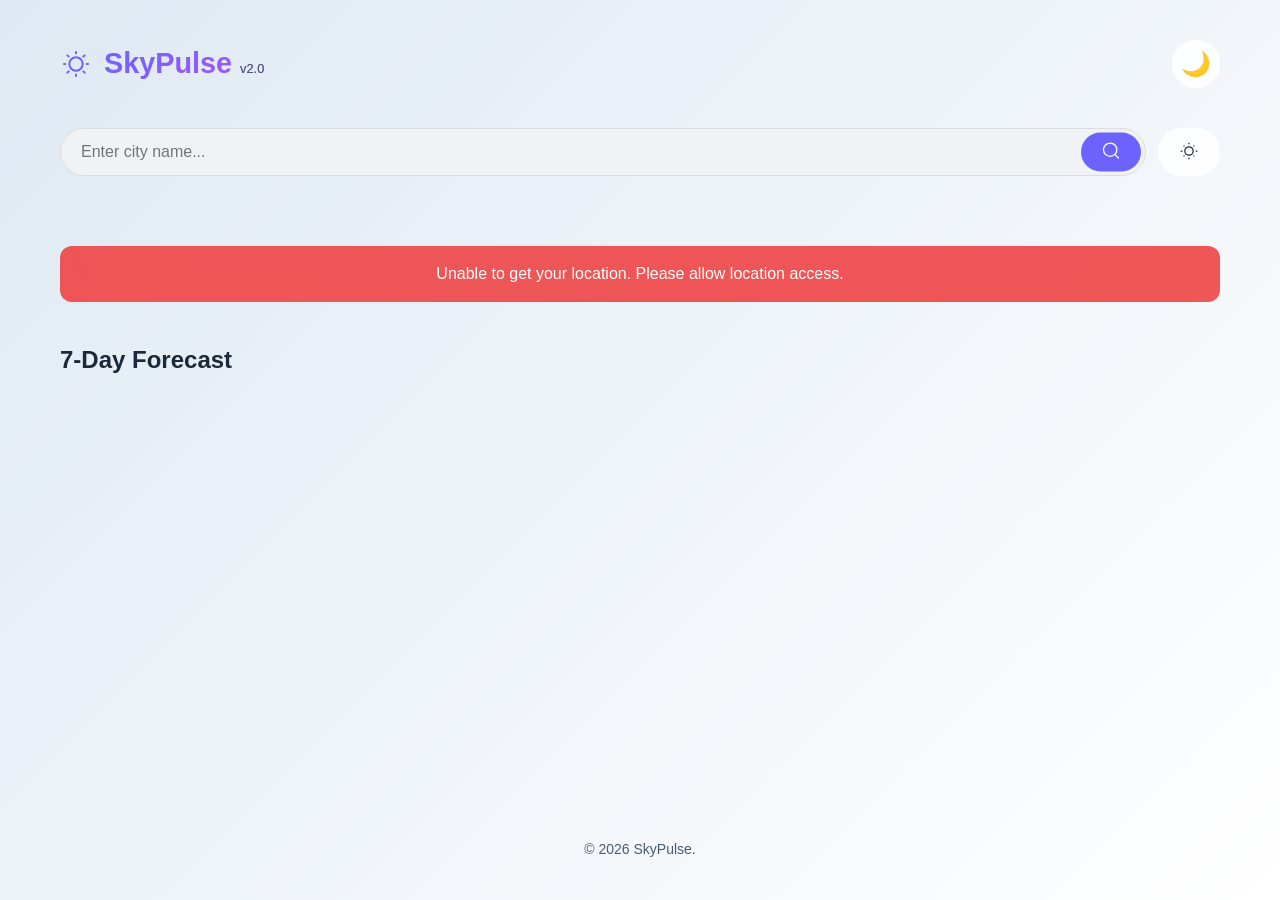
<file: index.html>
<!DOCTYPE html>
<html lang="en">
<head>
    <meta charset="UTF-8">
    <meta name="viewport" content="width=device-width, initial-scale=1.0, viewport-fit=cover">
    <meta name="description" content="SkyPulse - Professional weather app with real-time conditions, 7-day forecast, and offline support. Get accurate weather data for any location worldwide.">
    <meta name="theme-color" content="#6c63ff">
    <meta name="apple-mobile-web-app-capable" content="yes">
    <meta name="apple-mobile-web-app-status-bar-style" content="black-translucent">
    <meta name="apple-mobile-web-app-title" content="SkyPulse">
    
    <!-- Open Graph Tags -->
    <meta property="og:title" content="SkyPulse Weather App">
    <meta property="og:description" content="Professional weather app with real-time conditions and 7-day forecast">
    <meta property="og:type" content="website">
    <meta property="og:image" content="icons/icon-512x512.png">
    
    <!-- Favicon & Icons -->
    <link rel="icon" type="image/png" href="icons/icon-96x96.png">
    <link rel="apple-touch-icon" href="icons/icon-152x152.png">
    <link rel="manifest" href="manifest.json">
    
    <title>SkyPulse | Professional Weather App</title>
    <link rel="stylesheet" href="style.css">
</head>
<body>
    <!-- Skip to main content for accessibility -->
    <a href="#main" class="skip-link">Skip to main content</a>
    
    <div class="container">
        <!-- Header -->
        <header>
            <div class="logo">
                <svg class="logo-icon" viewBox="0 0 24 24" fill="none" xmlns="http://www.w3.org/2000/svg">
                    <path d="M12 3V4M12 20V21M4 12H3M6.5 6.5L5.5 5.5M17.5 6.5L18.5 5.5M21 12H20M17.5 17.5L18.5 18.5M6.5 17.5L5.5 18.5M12 7C9.24 7 7 9.24 7 12C7 14.76 9.24 17 12 17C14.76 17 17 14.76 17 12C17 9.24 14.76 7 12 7Z" stroke="currentColor" stroke-width="1.5" stroke-linecap="round"/>
                </svg>
                <h1>SkyPulse <span class="version">v2.0</span></h1>
            </div>
            <button id="themeToggle" class="theme-toggle" aria-label="Toggle dark/light mode">
                <span class="theme-icon">🌙</span>
            </button>
        </header>
        
        <!-- Search Section -->
        <form id="searchForm" class="search-form" role="search">
            <div class="search-wrapper">
                <input 
                    type="text" 
                    id="cityInput" 
                    class="search-input" 
                    placeholder="Enter city name..."
                    aria-label="Search for a city"
                    autocomplete="off"
                >
                <button type="submit" id="searchBtn" class="search-btn" aria-label="Search">
                    <svg width="20" height="20" viewBox="0 0 24 24" fill="none">
                        <path d="M21 21L16.5 16.5M19 11C19 15.4183 15.4183 19 11 19C6.58172 19 3 15.4183 3 11C3 6.58172 6.58172 3 11 3C15.4183 3 19 6.58172 19 11Z" stroke="currentColor" stroke-width="1.5" stroke-linecap="round"/>
                    </svg>
                </button>
            </div>
            <button type="button" id="locationBtn" class="location-btn" aria-label="Use my current location">
                <svg width="20" height="20" viewBox="0 0 24 24" fill="none">
                    <path d="M12 2V4M12 20V22M4 12H2M6.5 6.5L5.5 5.5M17.5 6.5L18.5 5.5M22 12H20M17.5 17.5L18.5 18.5M6.5 17.5L5.5 18.5M12 7C9.24 7 7 9.24 7 12C7 14.76 9.24 17 12 17C14.76 17 17 14.76 17 12C17 9.24 14.76 7 12 7Z" stroke="currentColor" stroke-width="1.5"/>
                </svg>
            </button>
        </form>
        
        <!-- Search History -->
        <div id="history" class="history" aria-label="Search history"></div>
        
        <!-- Loading & Error States -->
        <div id="loader" class="loader hidden" role="status" aria-label="Loading weather data">
            <div class="spinner"></div>
            <span class="sr-only">Loading...</span>
        </div>
        <div id="error" class="error-message hidden" role="alert"></div>
        
        <!-- Main Content -->
        <main id="main">
            <!-- Weather Card -->
            <div id="weatherCard" class="weather-card hidden">
                <div class="weather-header">
                    <h2 id="cityName" class="city-name"></h2>
                    <div id="lastUpdated" class="last-updated"></div>
                </div>
                
                <div class="weather-main">
                    <img id="weatherIcon" class="weather-icon" alt="" width="100" height="100">
                    <div class="temperature-section">
                        <span id="temperature" class="temperature"></span>
                        <span class="temperature-unit">°C</span>
                    </div>
                    <p id="description" class="weather-description"></p>
                </div>
                
                <div class="weather-details">
                    <div class="detail-card">
                        <span class="detail-icon">💧</span>
                        <div>
                            <span class="detail-label">Humidity</span>
                            <span id="humidity" class="detail-value">--%</span>
                        </div>
                    </div>
                    <div class="detail-card">
                        <span class="detail-icon">🌬️</span>
                        <div>
                            <span class="detail-label">Wind Speed</span>
                            <span id="wind" class="detail-value">-- km/h</span>
                        </div>
                    </div>
                    <div class="detail-card">
                        <span class="detail-icon">🌡️</span>
                        <div>
                            <span class="detail-label">Pressure</span>
                            <span id="pressure" class="detail-value">-- hPa</span>
                        </div>
                    </div>
                    <div class="detail-card">
                        <span class="detail-icon">👁️</span>
                        <div>
                            <span class="detail-label">Feels Like</span>
                            <span id="feelsLike" class="detail-value">--°C</span>
                        </div>
                    </div>
                </div>
            </div>
            
            <!-- Forecast Section -->
            <div class="forecast-section">
                <h3 class="forecast-title">7-Day Forecast</h3>
                <div id="forecast" class="forecast-grid"></div>
            </div>
        </main>
        
        <!-- Footer -->
        <footer>
            <p>&copy; 2026 SkyPulse.</p>
        </footer>
    </div>
    
    <!-- Scripts -->
    <script src="utils.js"></script>
    <script src="api.js"></script>
    <script src="ui.js"></script>
    <script src="app.js"></script>
</body>
</html>
</file>
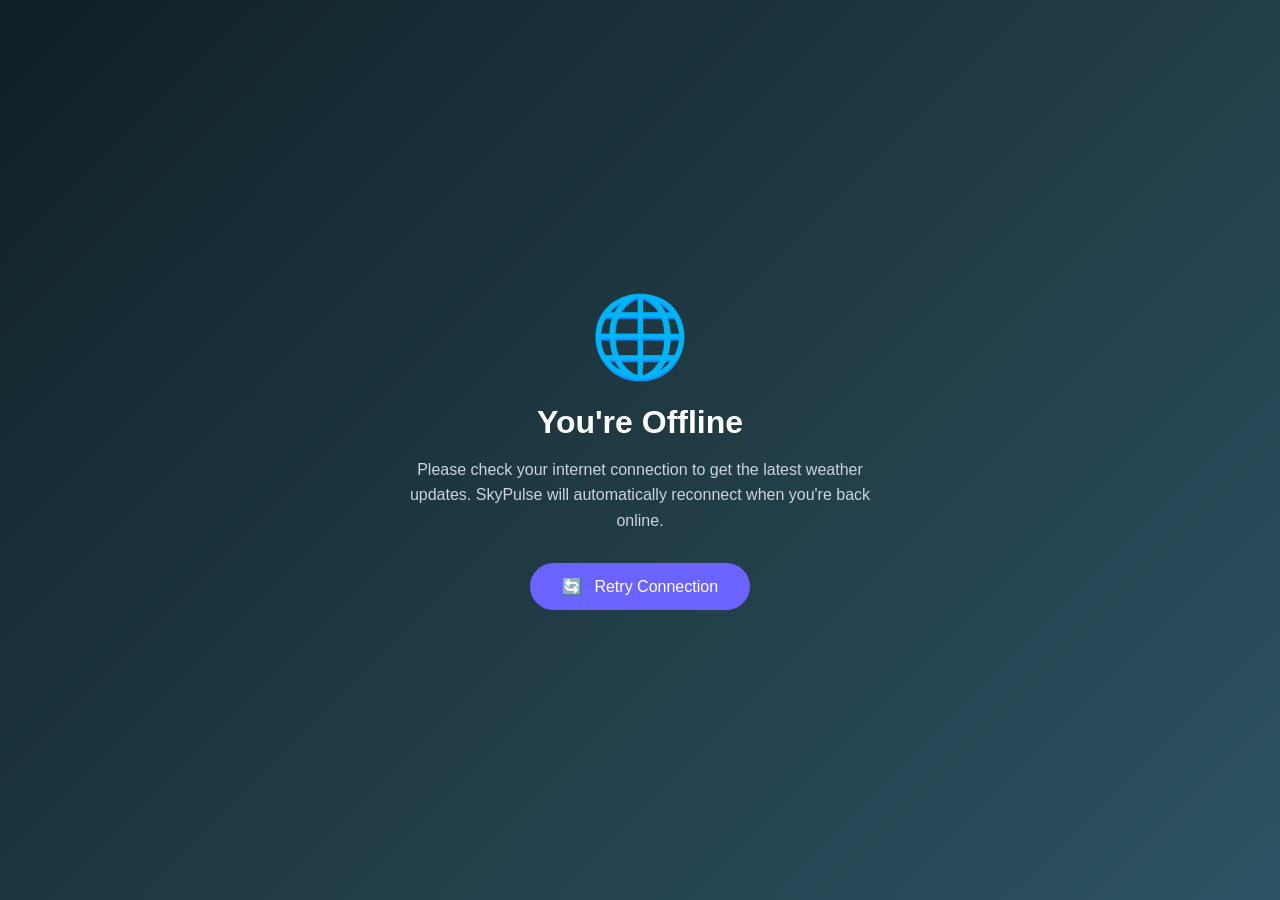
<file: offline.html>
<!DOCTYPE html>
<html lang="en">
<head>
    <meta charset="UTF-8">
    <meta name="viewport" content="width=device-width, initial-scale=1.0">
    <meta name="theme-color" content="#6c63ff">
    <title>SkyPulse - Offline</title>
    <style>
        * {
            margin: 0;
            padding: 0;
            box-sizing: border-box;
        }
        
        body {
            font-family: 'Segoe UI', -apple-system, BlinkMacSystemFont, 'Roboto', sans-serif;
            background: linear-gradient(135deg, #0f2027, #203a43, #2c5364);
            color: white;
            min-height: 100vh;
            display: flex;
            justify-content: center;
            align-items: center;
            text-align: center;
            padding: 20px;
        }
        
        .container {
            max-width: 500px;
            animation: fadeIn 0.5s ease;
        }
        
        @keyframes fadeIn {
            from { opacity: 0; transform: translateY(20px); }
            to { opacity: 1; transform: translateY(0); }
        }
        
        .icon {
            font-size: 80px;
            margin-bottom: 20px;
            animation: pulse 2s infinite;
        }
        
        @keyframes pulse {
            0%, 100% { transform: scale(1); }
            50% { transform: scale(1.1); }
        }
        
        h1 {
            font-size: 2rem;
            margin-bottom: 16px;
        }
        
        p {
            color: #cbd5e0;
            margin-bottom: 30px;
            line-height: 1.6;
        }
        
        button {
            background: #6c63ff;
            color: white;
            border: none;
            padding: 14px 32px;
            border-radius: 50px;
            font-size: 1rem;
            cursor: pointer;
            transition: all 0.3s ease;
        }
        
        button:hover {
            background: #5a52e0;
            transform: translateY(-2px);
        }
        
        .retry-icon {
            margin-right: 8px;
        }
        
        @media (max-width: 600px) {
            .icon {
                font-size: 60px;
            }
            
            h1 {
                font-size: 1.5rem;
            }
            
            button {
                padding: 12px 24px;
            }
        }
    </style>
</head>
<body>
    <div class="container">
        <div class="icon">🌐</div>
        <h1>You're Offline</h1>
        <p>Please check your internet connection to get the latest weather updates. SkyPulse will automatically reconnect when you're back online.</p>
        <button onclick="location.reload()">
            <span class="retry-icon">🔄</span>
            Retry Connection
        </button>
    </div>
</body>
</html>
</file>
<file: style.css>
/* =========================
   CSS VARIABLES & RESET
========================= */
:root {
    /* Light Theme (Default) */
    --bg-gradient-start: #dfe9f3;
    --bg-gradient-end: #ffffff;
    --text-primary: #1a2a3a;
    --text-secondary: #4a5b6e;
    --card-bg: rgba(255, 255, 255, 0.85);
    --card-border: rgba(255, 255, 255, 0.3);
    --input-bg: #f0f2f5;
    --input-border: #ddd;
    --primary-color: #6c63ff;
    --primary-hover: #5a52e0;
    --shadow: 0 8px 25px rgba(0, 0, 0, 0.1);
    --shadow-hover: 0 12px 35px rgba(0, 0, 0, 0.15);
    --transition: all 0.3s cubic-bezier(0.4, 0, 0.2, 1);
}

body.dark {
    --bg-gradient-start: #0f2027;
    --bg-gradient-end: #2c5364;
    --text-primary: #ffffff;
    --text-secondary: #cbd5e0;
    --card-bg: rgba(255, 255, 255, 0.12);
    --card-border: rgba(255, 255, 255, 0.1);
    --input-bg: rgba(255, 255, 255, 0.15);
    --input-border: transparent;
    --shadow: 0 8px 25px rgba(0, 0, 0, 0.3);
    --shadow-hover: 0 12px 35px rgba(0, 0, 0, 0.4);
}

* {
    margin: 0;
    padding: 0;
    box-sizing: border-box;
}

/* =========================
   BASE STYLES
========================= */
html {
    scroll-behavior: smooth;
}

body {
    font-family: 'Segoe UI', -apple-system, BlinkMacSystemFont, 'Roboto', sans-serif;
    background: linear-gradient(135deg, var(--bg-gradient-start), var(--bg-gradient-end));
    color: var(--text-primary);
    min-height: 100vh;
    transition: var(--transition);
    line-height: 1.5;
}

/* Skip Link (Accessibility) */
.skip-link {
    position: absolute;
    top: -40px;
    left: 0;
    background: var(--primary-color);
    color: white;
    padding: 8px 16px;
    text-decoration: none;
    z-index: 100;
}

.skip-link:focus {
    top: 0;
}

/* Container */
.container {
    max-width: 1200px;
    margin: 0 auto;
    padding: 20px;
    min-height: 100vh;
    display: flex;
    flex-direction: column;
}

/* =========================
   HEADER
========================= */
header {
    display: flex;
    justify-content: space-between;
    align-items: center;
    padding: 20px 0;
    flex-wrap: wrap;
    gap: 16px;
}

.logo {
    display: flex;
    align-items: center;
    gap: 12px;
}

.logo-icon {
    width: 32px;
    height: 32px;
    color: var(--primary-color);
}

header h1 {
    font-size: 1.8rem;
    font-weight: 700;
    background: linear-gradient(135deg, var(--primary-color), #a855f7);
    -webkit-background-clip: text;
    background-clip: text;
    color: transparent;
}

.version {
    font-size: 0.8rem;
    font-weight: 400;
    color: var(--text-secondary);
}

.theme-toggle {
    background: var(--card-bg);
    border: 1px solid var(--card-border);
    border-radius: 50%;
    width: 48px;
    height: 48px;
    cursor: pointer;
    font-size: 1.5rem;
    transition: var(--transition);
    backdrop-filter: blur(10px);
}

.theme-toggle:hover {
    transform: scale(1.05);
    background: var(--primary-color);
}

/* =========================
   SEARCH FORM
========================= */
.search-form {
    display: flex;
    gap: 12px;
    margin: 20px 0;
    flex-wrap: wrap;
}

.search-wrapper {
    flex: 1;
    position: relative;
}

.search-input {
    width: 100%;
    padding: 14px 20px;
    border: 1px solid var(--input-border);
    border-radius: 50px;
    background: var(--input-bg);
    color: var(--text-primary);
    font-size: 1rem;
    transition: var(--transition);
    outline: none;
}

.search-input:focus {
    border-color: var(--primary-color);
    box-shadow: 0 0 0 3px rgba(108, 99, 255, 0.2);
}

.search-btn {
    position: absolute;
    right: 5px;
    top: 50%;
    transform: translateY(-50%);
    background: var(--primary-color);
    border: none;
    border-radius: 50px;
    padding: 8px 20px;
    cursor: pointer;
    color: white;
    transition: var(--transition);
}

.search-btn:hover {
    background: var(--primary-hover);
}

.location-btn {
    background: var(--card-bg);
    border: 1px solid var(--card-border);
    border-radius: 50px;
    padding: 0 20px;
    cursor: pointer;
    color: var(--text-primary);
    transition: var(--transition);
    backdrop-filter: blur(10px);
}

.location-btn:hover {
    background: var(--primary-color);
    color: white;
}

/* =========================
   HISTORY
========================= */
.history {
    display: flex;
    flex-wrap: wrap;
    gap: 8px;
    margin: 15px 0;
}

.history-item {
    background: var(--card-bg);
    padding: 6px 14px;
    border-radius: 20px;
    cursor: pointer;
    font-size: 0.875rem;
    transition: var(--transition);
    backdrop-filter: blur(10px);
    border: 1px solid var(--card-border);
}

.history-item:hover {
    background: var(--primary-color);
    color: white;
    transform: translateY(-2px);
}

/* =========================
   LOADER
========================= */
.loader {
    display: flex;
    justify-content: center;
    align-items: center;
    padding: 40px;
}

.spinner {
    width: 50px;
    height: 50px;
    border: 4px solid var(--card-border);
    border-top-color: var(--primary-color);
    border-radius: 50%;
    animation: spin 1s linear infinite;
}

@keyframes spin {
    to { transform: rotate(360deg); }
}

/* =========================
   ERROR MESSAGE
========================= */
.error-message {
    background: rgba(239, 68, 68, 0.9);
    color: white;
    padding: 16px;
    border-radius: 12px;
    text-align: center;
    margin: 20px 0;
    backdrop-filter: blur(10px);
}

.error-message.hidden {
    display: none;
}

/* =========================
   WEATHER CARD
========================= */
.weather-card {
    background: var(--card-bg);
    backdrop-filter: blur(12px);
    border-radius: 32px;
    padding: 30px;
    margin: 20px 0;
    border: 1px solid var(--card-border);
    box-shadow: var(--shadow);
    transition: var(--transition);
}

.weather-card:hover {
    transform: translateY(-5px);
    box-shadow: var(--shadow-hover);
}

.weather-header {
    display: flex;
    justify-content: space-between;
    align-items: center;
    flex-wrap: wrap;
    margin-bottom: 30px;
}

.city-name {
    font-size: 2rem;
    font-weight: 700;
}

.last-updated {
    font-size: 0.75rem;
    color: var(--text-secondary);
}

.weather-main {
    text-align: center;
    margin-bottom: 30px;
}

.weather-icon {
    width: 100px;
    height: 100px;
    margin: 0 auto;
}

.temperature-section {
    display: inline-flex;
    align-items: baseline;
    gap: 4px;
}

.temperature {
    font-size: 4rem;
    font-weight: 700;
}

.temperature-unit {
    font-size: 1.5rem;
    color: var(--text-secondary);
}

.weather-description {
    font-size: 1.2rem;
    color: var(--text-secondary);
    text-transform: capitalize;
}

/* Weather Details Grid */
.weather-details {
    display: grid;
    grid-template-columns: repeat(auto-fit, minmax(150px, 1fr));
    gap: 16px;
    margin-top: 20px;
}

.detail-card {
    background: rgba(255, 255, 255, 0.05);
    padding: 16px;
    border-radius: 16px;
    display: flex;
    align-items: center;
    gap: 12px;
    transition: var(--transition);
}

.detail-card:hover {
    transform: translateY(-2px);
    background: rgba(255, 255, 255, 0.1);
}

.detail-icon {
    font-size: 1.5rem;
}

.detail-label {
    display: block;
    font-size: 0.75rem;
    color: var(--text-secondary);
}

.detail-value {
    display: block;
    font-size: 1.1rem;
    font-weight: 600;
}

/* =========================
   FORECAST SECTION
========================= */
.forecast-section {
    margin: 20px 0;
}

.forecast-title {
    font-size: 1.5rem;
    margin-bottom: 20px;
}

.forecast-grid {
    display: grid;
    grid-template-columns: repeat(auto-fit, minmax(120px, 1fr));
    gap: 16px;
}

.forecast-card {
    background: var(--card-bg);
    backdrop-filter: blur(10px);
    padding: 16px;
    border-radius: 20px;
    text-align: center;
    transition: var(--transition);
    border: 1px solid var(--card-border);
}

.forecast-card:hover {
    transform: translateY(-5px);
    background: rgba(108, 99, 255, 0.2);
}

.forecast-day {
    font-weight: 600;
    margin-bottom: 10px;
}

.forecast-icon {
    width: 50px;
    height: 50px;
    margin: 10px auto;
}

.forecast-temp {
    display: flex;
    justify-content: center;
    gap: 8px;
    margin-top: 8px;
}

.forecast-max {
    font-weight: 600;
    color: var(--primary-color);
}

.forecast-min {
    color: var(--text-secondary);
}

/* =========================
   FOOTER
========================= */
footer {
    margin-top: auto;
    padding: 30px 0 20px;
    text-align: center;
    font-size: 0.875rem;
    color: var(--text-secondary);
}

footer a {
    color: var(--primary-color);
    text-decoration: none;
}

footer a:hover {
    text-decoration: underline;
}

/* =========================
   UTILITIES
========================= */
.hidden {
    display: none !important;
}

.sr-only {
    position: absolute;
    width: 1px;
    height: 1px;
    padding: 0;
    margin: -1px;
    overflow: hidden;
    clip: rect(0, 0, 0, 0);
    border: 0;
}

/* =========================
   RESPONSIVE DESIGN
========================= */
@media (max-width: 768px) {
    .container {
        padding: 16px;
    }
    
    header h1 {
        font-size: 1.4rem;
    }
    
    .city-name {
        font-size: 1.5rem;
    }
    
    .temperature {
        font-size: 3rem;
    }
    
    .weather-details {
        grid-template-columns: repeat(2, 1fr);
    }
    
    .forecast-grid {
        grid-template-columns: repeat(auto-fit, minmax(100px, 1fr));
        gap: 12px;
    }
}

@media (max-width: 480px) {
    .weather-details {
        grid-template-columns: 1fr;
    }
    
    .forecast-card {
        padding: 12px;
    }
    
    .search-form {
        flex-direction: column;
    }
    
    .location-btn {
        padding: 12px;
    }
}

/* =========================
   ACCESSIBILITY
========================= */
@media (prefers-reduced-motion: reduce) {
    * {
        animation-duration: 0.01ms !important;
        animation-iteration-count: 1 !important;
        transition-duration: 0.01ms !important;
    }
}

/* Scrollbar Styling */
::-webkit-scrollbar {
    width: 10px;
    height: 10px;
}

::-webkit-scrollbar-track {
    background: var(--card-bg);
    border-radius: 10px;
}

::-webkit-scrollbar-thumb {
    background: var(--primary-color);
    border-radius: 10px;
}

::-webkit-scrollbar-thumb:hover {
    background: var(--primary-hover);
}

/* Print Styles */
@media print {
    .search-form,
    .history,
    .theme-toggle,
    footer {
        display: none;
    }
    
    .weather-card {
        background: white;
        color: black;
        box-shadow: none;
        border: 1px solid #ccc;
    }
}
</file>
